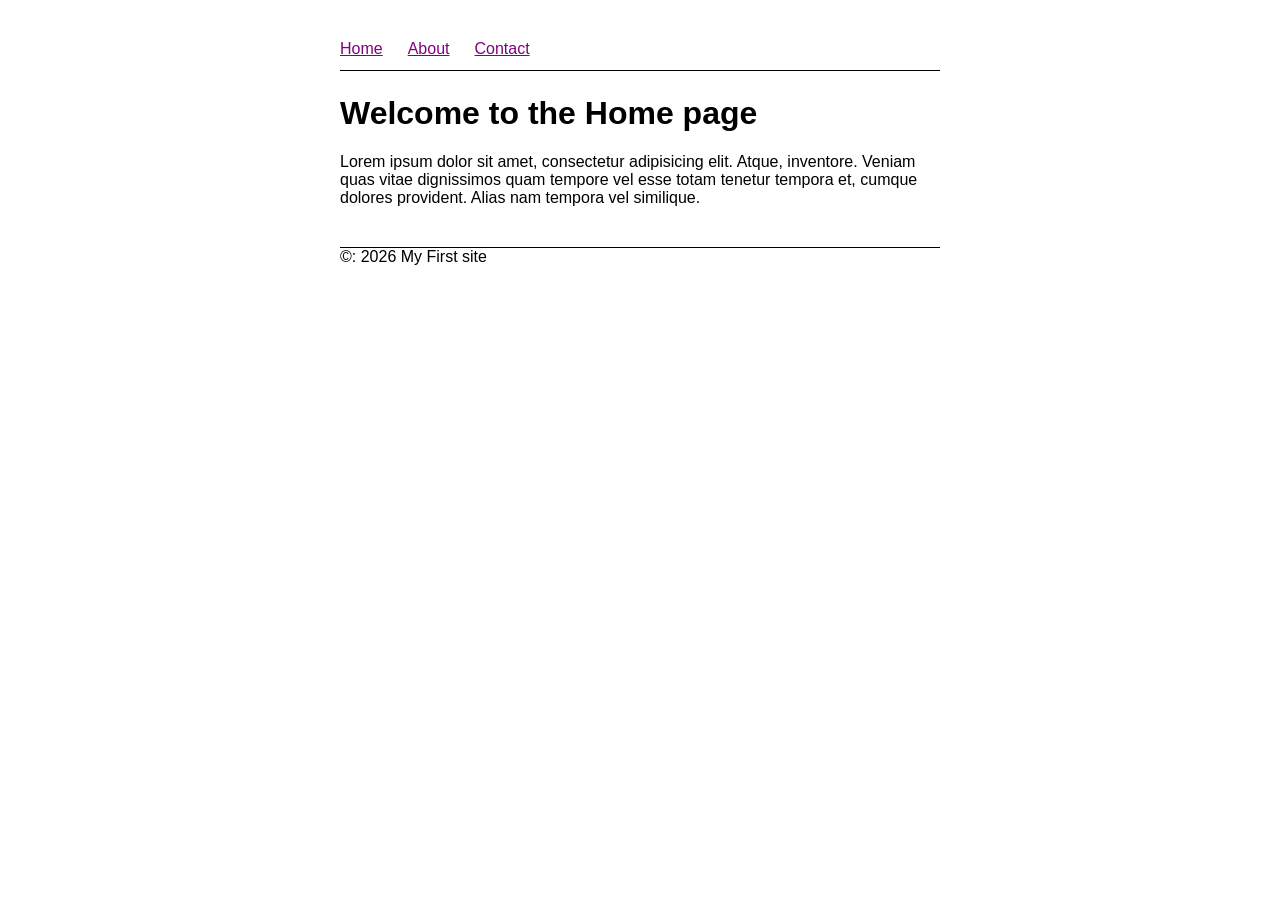
<file: index.html>
<!doctype html>
<html lang="en">
  <head>
    <meta charset="UTF-8" />
    <meta name="viewport" content="width=device-width, initial-scale=1.0" />
    <link rel="stylesheet" href="./css/styles.css" />
    <title>My First Site</title>
  </head>
  <body>
    <nav>
      <a href="#"> Home </a>
      <a href="./about.html">About</a>
      <a href="./contact.html">Contact</a>
    </nav>
    <main>
      <h1>Welcome to the Home page</h1>
      <p>
        Lorem ipsum dolor sit amet, consectetur adipisicing elit. Atque,
        inventore. Veniam quas vitae dignissimos quam tempore vel esse totam
        tenetur tempora et, cumque dolores provident. Alias nam tempora vel
        similique.
      </p>
    </main>
    <footer>&copy: <span id="year"> </span> My First site</footer>
    <script src="./js/script.js"></script>
  </body>
</html>
</file>
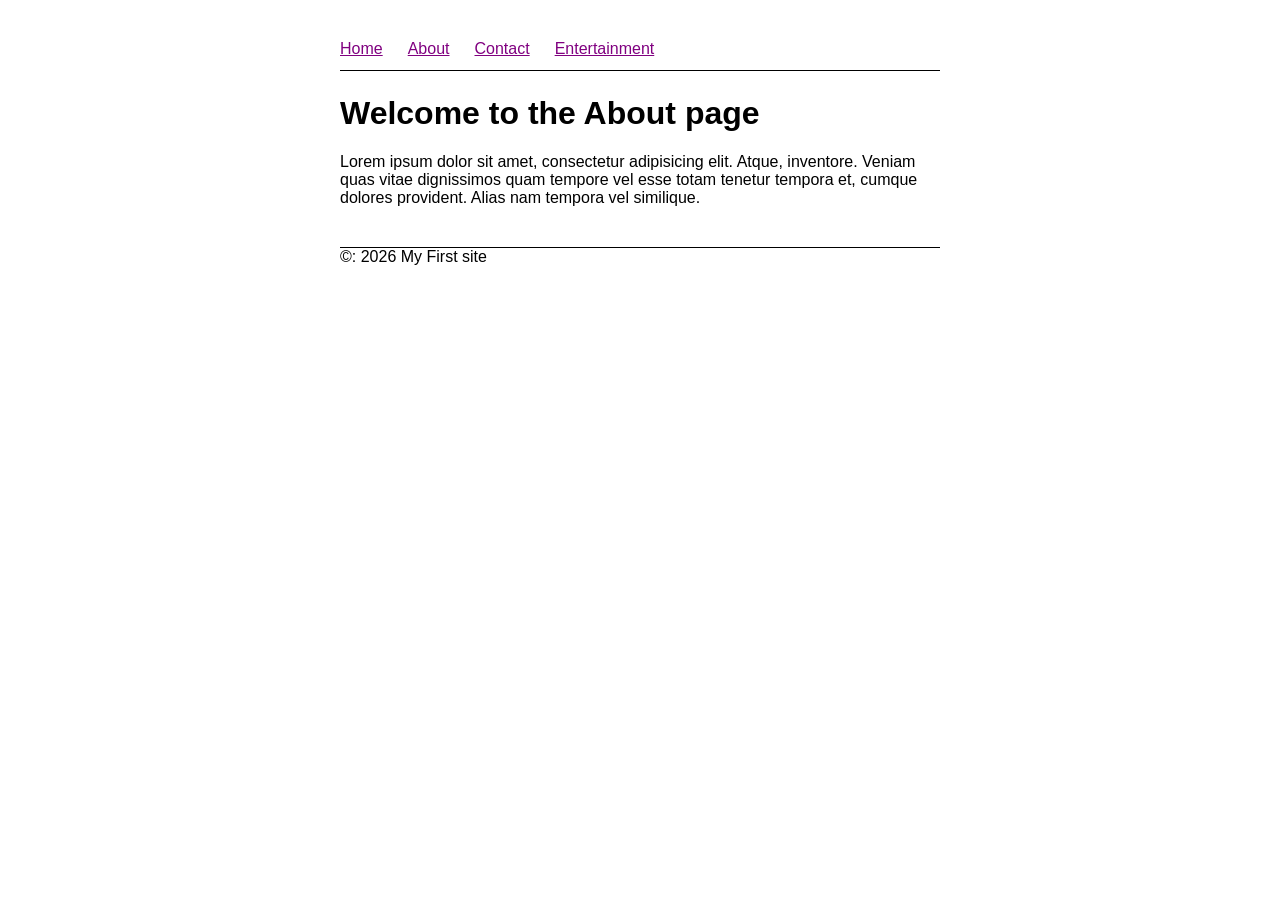
<file: about.html>
<!doctype html>
<html lang="en">
  <head>
    <meta charset="UTF-8" />
    <meta name="viewport" content="width=device-width, initial-scale=1.0" />
    <link rel="stylesheet" href="./css/styles.css" />
    <title>My First Site</title>
  </head>
  <body>
    <nav>
      <a href="./index.html"> Home </a>
      <a href="#">About</a>
      <a href="./contact.html">Contact</a>
      <a href="entertainment.html">Entertainment</a>
    </nav>
    <main>
      <h1>Welcome to the About page</h1>
      <p>
        Lorem ipsum dolor sit amet, consectetur adipisicing elit. Atque,
        inventore. Veniam quas vitae dignissimos quam tempore vel esse totam
        tenetur tempora et, cumque dolores provident. Alias nam tempora vel
        similique.
      </p>
    </main>
    <footer>&copy: <span id="year"> </span> My First site</footer>
    <script src="./js/script.js"></script>
  </body>
</html>
</file>
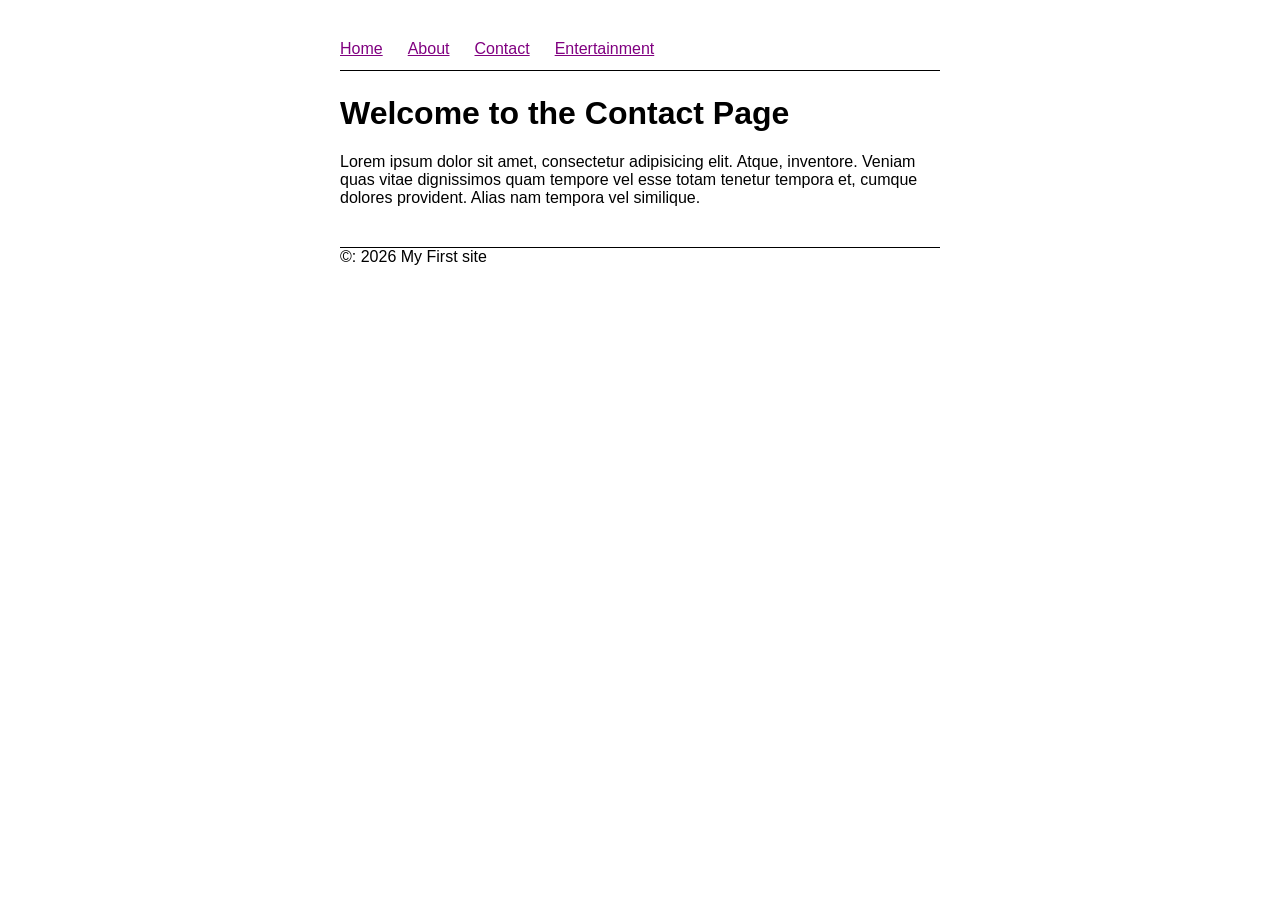
<file: contact.html>
<!doctype html>
<html lang="en">
  <head>
    <meta charset="UTF-8" />
    <meta name="viewport" content="width=device-width, initial-scale=1.0" />
    <link rel="stylesheet" href="./css/styles.css" />
    <title>My First Site</title>
  </head>
  <body>
    <nav>
      <a href="./index.html"> Home </a>
      <a href="./about.html">About</a>
      <a href="#">Contact</a>
      <a href="entertainment.html">Entertainment</a>
    </nav>
    <main>
      <h1>Welcome to the Contact Page</h1>
      <p>
        Lorem ipsum dolor sit amet, consectetur adipisicing elit. Atque,
        inventore. Veniam quas vitae dignissimos quam tempore vel esse totam
        tenetur tempora et, cumque dolores provident. Alias nam tempora vel
        similique.
      </p>
    </main>
    <footer>&copy: <span id="year"> </span> My First site</footer>
    <script src="./js/script.js"></script>
  </body>
</html>
</file>
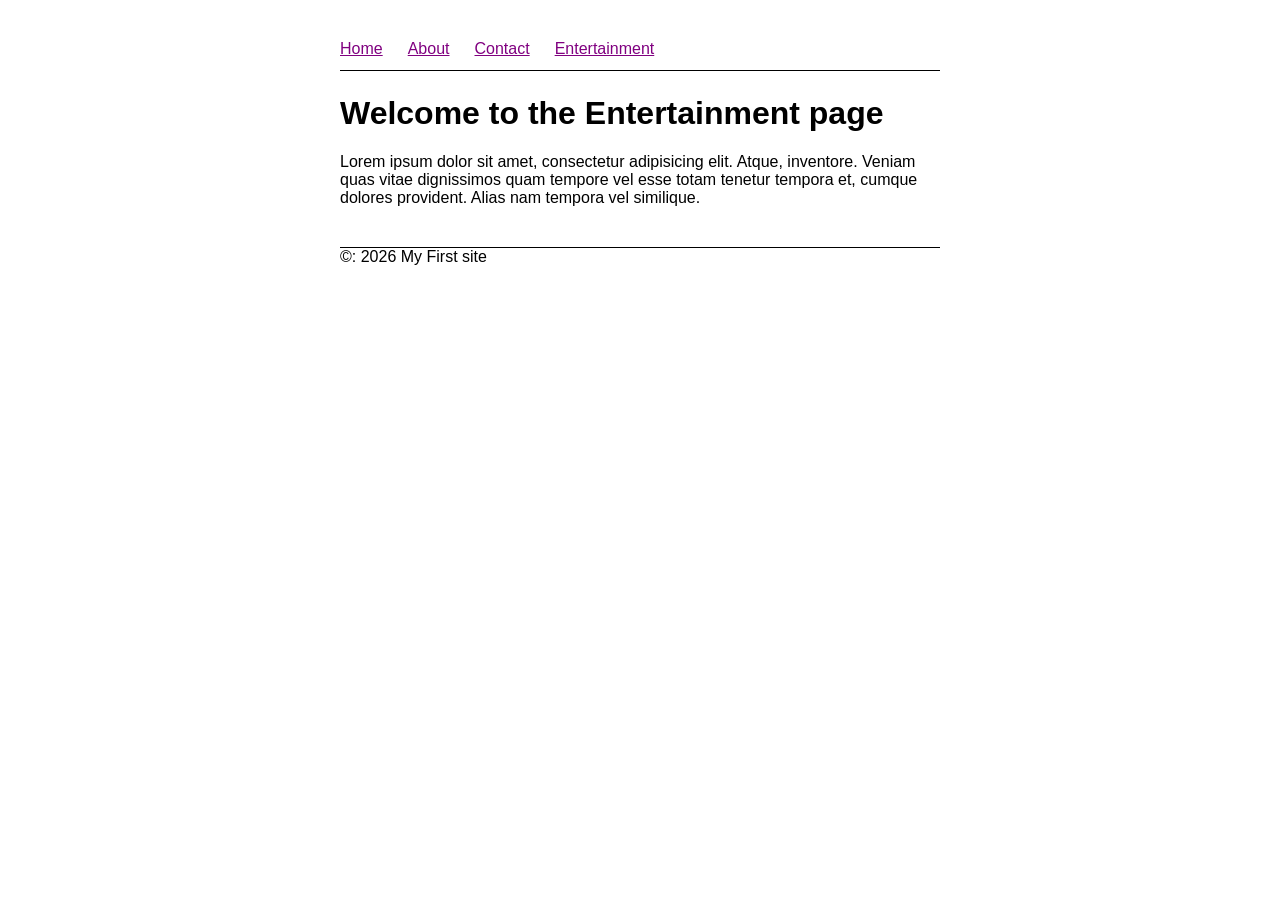
<file: entertainment.html>
<!doctype html>
<html lang="en">
  <head>
    <meta charset="UTF-8" />
    <meta name="viewport" content="width=device-width, initial-scale=1.0" />
    <link rel="stylesheet" href="./css/styles.css" />
    <title>My First Site</title>
  </head>
  <body>
    <nav>
      <a href="./index.html"> Home </a>
      <a href="./about.html">About</a>
      <a href="./contact.html">Contact</a>
      <a href="#">Entertainment</a>
    </nav>
    <main>
      <h1>Welcome to the Entertainment page</h1>
      <p>
        Lorem ipsum dolor sit amet, consectetur adipisicing elit. Atque,
        inventore. Veniam quas vitae dignissimos quam tempore vel esse totam
        tenetur tempora et, cumque dolores provident. Alias nam tempora vel
        similique.
      </p>
    </main>
    <footer>&copy: <span id="year"> </span> My First site</footer>
    <script src="./js/script.js"></script>
  </body>
</html>
</file>
<file: css/styles.css>
body {
  font-family: sans-serif;
  max-width: 600px;
  margin: 40px auto;
  padding: 0 20px;
  color: black;
  background-color: white;
}
nav {
  display: flex;
  gap: 25px;
  margin-bottom: 24px;
  border-bottom: 1px solid black;
  padding-bottom: 12px;
}
nav a {
  text-decoration: line;
  color: purple;
}
footer {
  margin-top: 40px;
  border-top: 1px solid black;
  padding-top: 0 20px;
}
</file>
